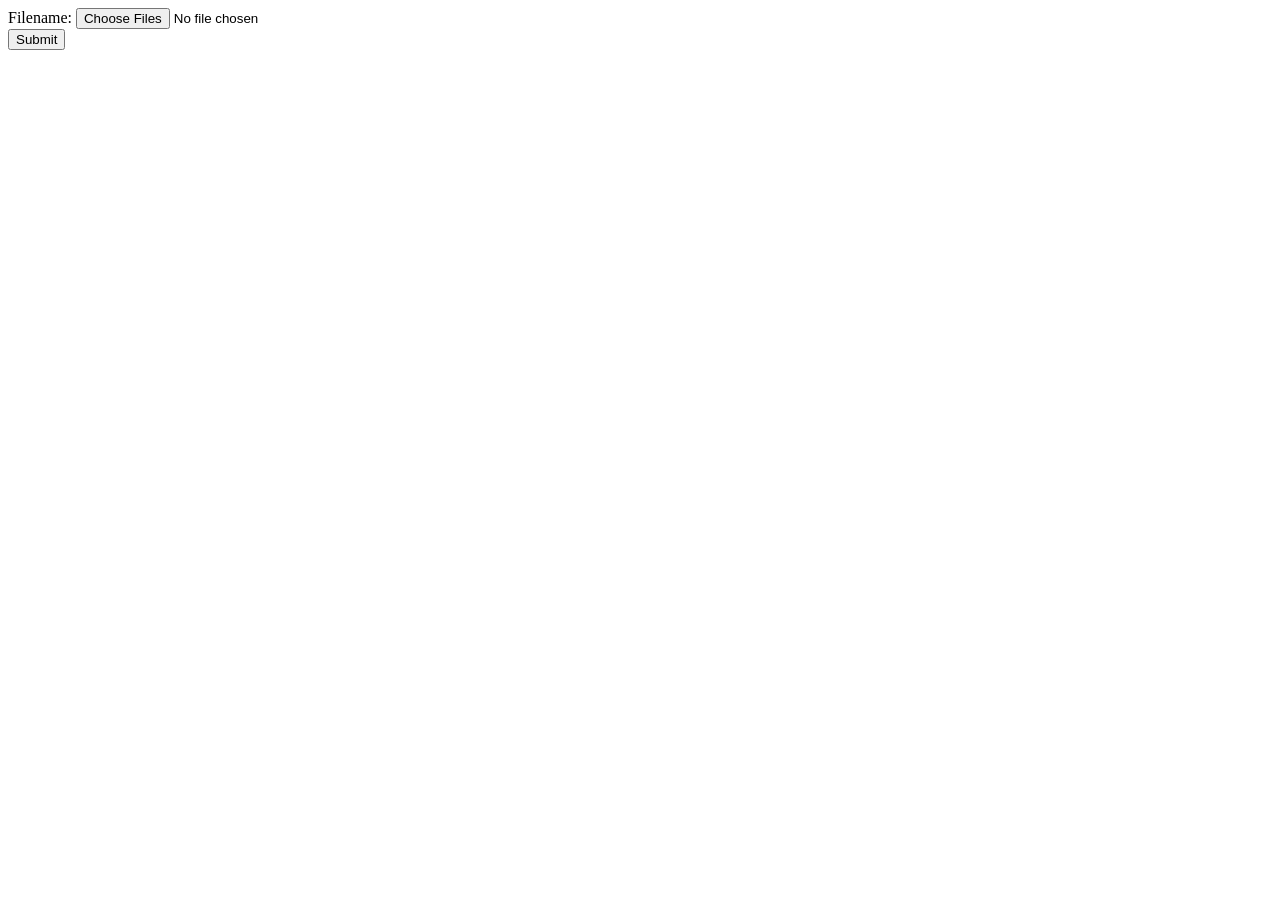
<file: test_ajax.html>
<html>
<body>

<form action="uploader.php" method="post" enctype="multipart/form-data">
    <label for="file">Filename:</label>
    <input type="file" name="upload" id="file" multiple="multiple"><br>
    <input type="submit" name="submit" value="Submit">
</form>

	<div id="uploadedImage">
	</div>
	
	<script src="http://ajax.googleapis.com/ajax/libs/jquery/1.10.2/jquery.min.js"></script>
	<script>window.jQuery || document.write('<script src="js/vendor/jquery-1.10.2.min.js"><\/script>')</script>
	<script type="text/javascript" > 
		
		jQuery('form').submit(function(){
			
			event.preventDefault();
			
			var fileField = document.getElementById('file');
			var formData = new FormData();
			
			for (var i = 0; i < fileField.files.length; i++) {
				var file = fileField.files[i];
				formData.append('image['+i+']', file);
			}
			
			/*
0: request not initialized 
1: server connection established
2: request received 
3: processing request 
4: request finished and response is ready
			*/
/*
			var xhr = new XMLHttpRequest();
			
			xhr.open('POST', 'uploader.php', true);
			xhr.setRequestHeader("Content-Type", "multipart/form-data");
			xhr.send(formData);
      
			xhr.onreadystatechange = function () {
				if (xhr.readyState == 4) {
					if(xhr.status === 200){
						console.log(xhr.responseText);
						alert('Upload');
						
					} else {
						alert('An error occurred!');
					}	
				}
			};
			

			
*/
			jQuery.ajax({
				url: "uploader_ajax.php",
				type: "POST",
				data: formData,
				processData: false,  
				contentType: false,
				success: function(data){
					alert(data);
					jQuery('#uploadedImage').append('<img src="'+data['details']['content-url']+data['details']['content-name']+'"/>');
				},
				   
			});			
			
			

		})
		
		
	</script>

</body>

</html>
</file>
